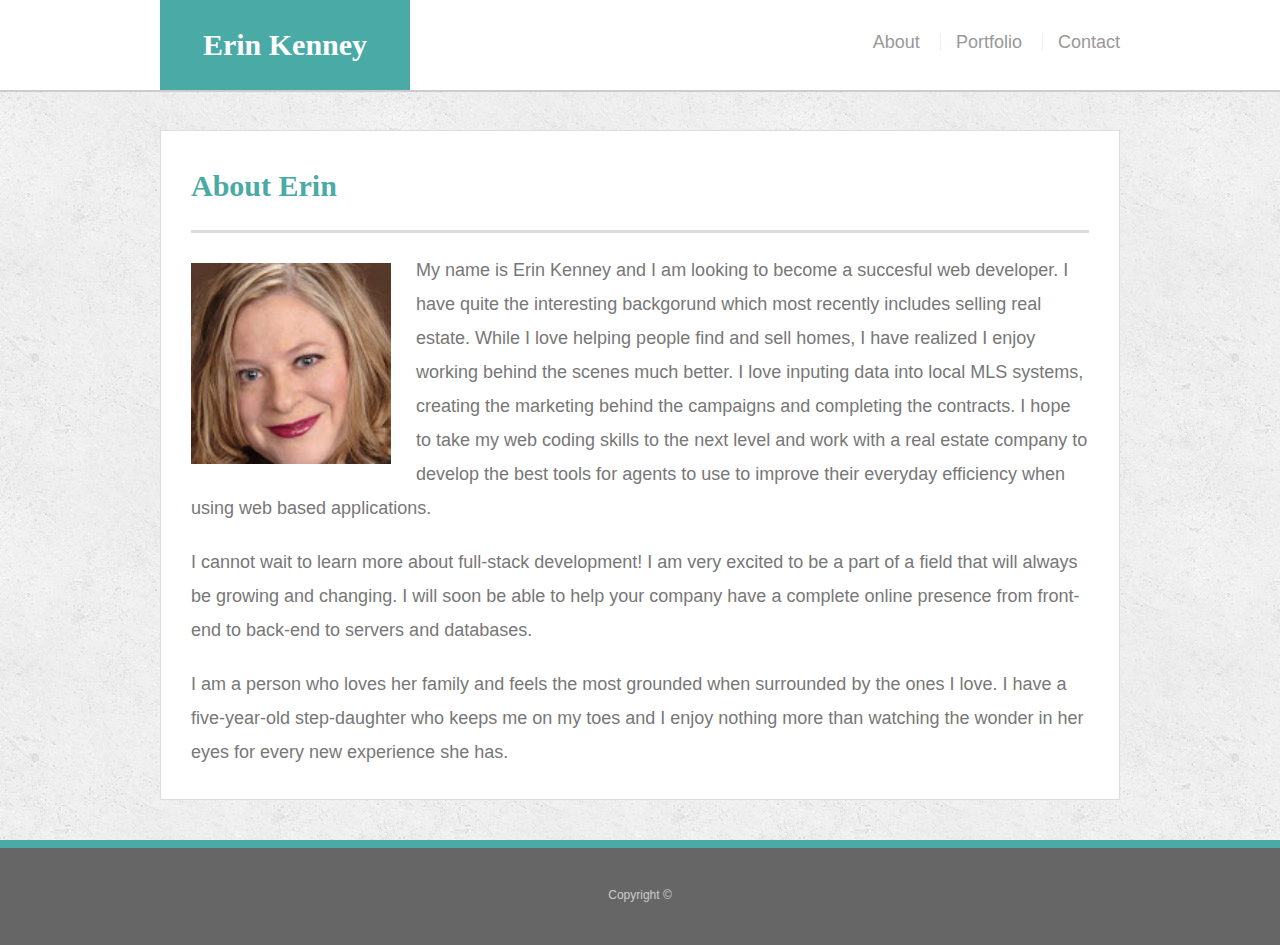
<file: index.html>
<!doctype html>
<html lang="en-us">

<head>
  <meta charset="UTF-8">
  <title>About | Erin Kenney</title>
  <link rel="stylesheet" type="text/css" href="assets/css/reset.css">
  <link rel="stylesheet" type="text/css" href="assets/css/style.css">
  <meta name ="viewport"content="width=device-width, initial-scale=1.0">
</head>

<body>
  <div class="wrapper">

  <header id="masthead">
    <div class="container">
      <a href="index.html" id="logo">Erin Kenney</a>
      <nav>
        <a href="index.html">About</a>
        <a href="portfolio.html">Portfolio</a>
        <a href="contact.html">Contact</a>
      </nav>
    </div>
  </header>
  
    <div class="wrapper">
        <div id="main-container" class="container">
            <section class="main-section">
              
                <h1>About Erin</h1>
              
                <img src="assets/images/kenney,erin.jpg.jpg" class="auth-image" alt="Your Name">

                <p> My name is Erin Kenney and I am looking to become a succesful web developer. I have quite the interesting backgorund which most recently includes selling real estate. While I love helping people find and sell homes, I have realized I enjoy working behind the scenes much better. I love inputing data into local MLS systems, creating the marketing behind the campaigns and completing the contracts. I hope to take my web coding skills to the next level and work with a real estate company to develop the best tools for agents to use to improve their everyday efficiency when using web based applications.
                </p>

                <p> I cannot wait to learn more about full-stack development! I am very excited to be a part of a field that will always be growing and changing. I will soon be able to help your company have a complete online presence from front-end to back-end to servers and databases. 

                </p>

                <p> I am a person who loves her family and feels the most grounded when surrounded by the ones I love. I have a five-year-old step-daughter who keeps me on my toes and I enjoy nothing more than watching the wonder in her eyes for every new experience she has.  </p>
            </section>

            <div class="push"></div>
        </div>
  </div>

  <footer>
    <div class="container">
      Copyright &copy; 
    </div>
  </footer>
</body>

</html>
</file>
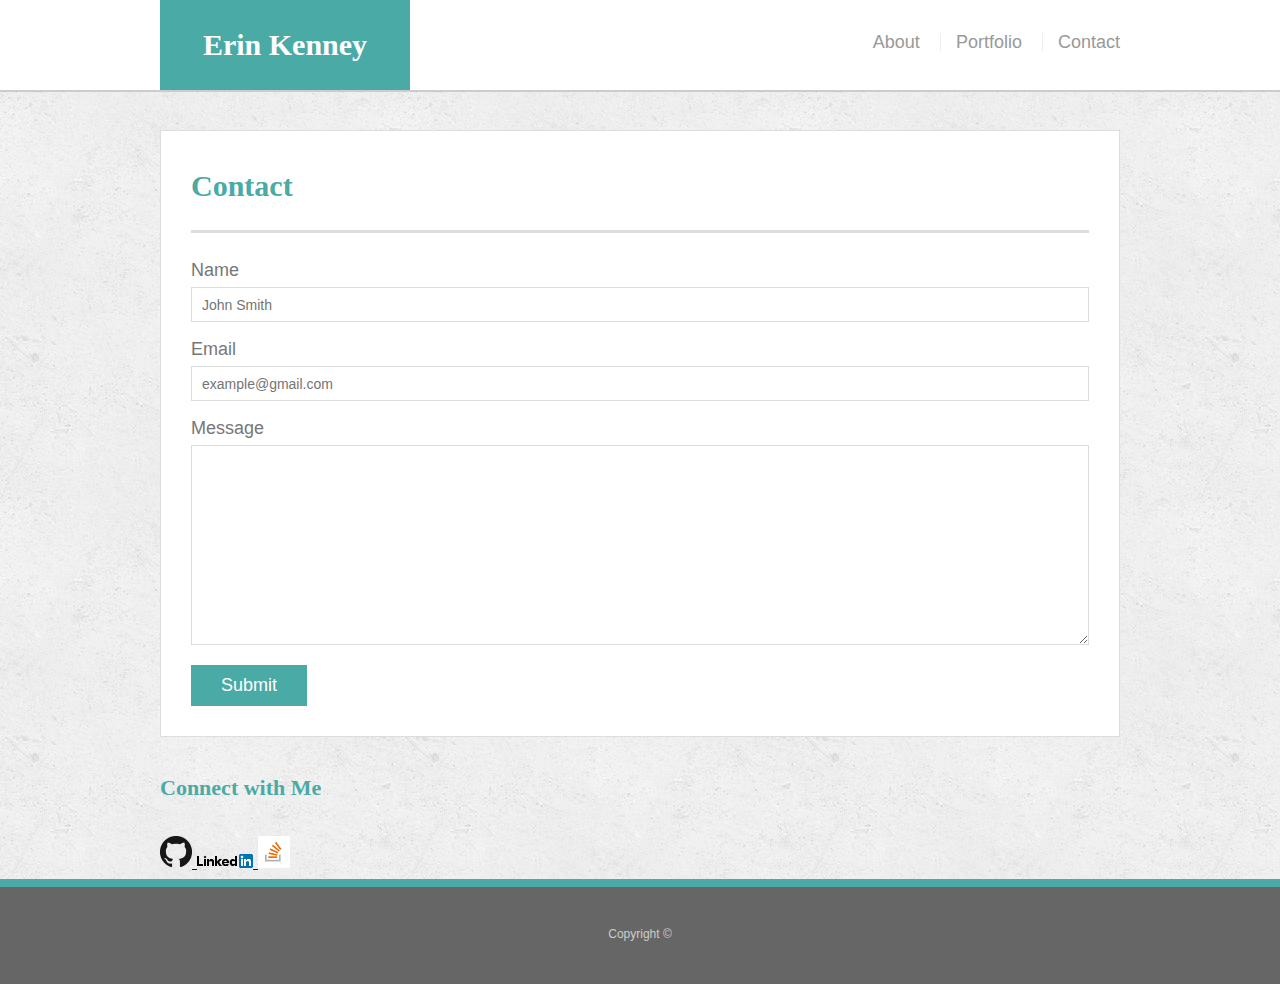
<file: contact.html>
<!doctype html>
<html lang="en-us">

<head>
  <meta charset="UTF-8">
  <title>Contact | Erin Kenney </title>
  <link rel="stylesheet" type="text/css" href="assets/css/reset.css">
  <link rel="stylesheet" type="text/css" href="assets/css/style.css">
  <meta name ="viewport"content="width=device-width, initial-scale=1.0">
</head>

<body>

  <header id="masthead">
    <div class="container">
      <a href="index.html" id="logo">Erin Kenney</a>
      <nav>
        <a href="index.html">About</a>
        <a href="portfolio.html">Portfolio</a>
        <a href="contact.html">Contact</a>
      </nav>
    </div>
  </header>

  <div id="main-container" class="container">
    <section class="main-section">
      <h1>Contact</h1>

      <form id="contact-form">
        <ul>
          <li>
            <label for="name">Name</label>
            <input type="text" id="name" name="name" placeholder="John Smith" required="required">
          </li>
          <li>
            <label for="email">Email</label>
            <input type="email" id="email" name="email" placeholder="example@gmail.com" required="required">
          </li>
          <li>
            <label for="message">Message</label>
            <textarea id="message" name="message" required="required"></textarea>
          </li>
        </ul>
        <input type="submit">
      </form>
      
    </section><section class="sidebar">
        <div id="connect">
          <h2>Connect with Me</h2>
            <a href="https://github.com/Erinkenneyco/" target="_blank"><img src="assets/images/GitHub-Mark-32px.png" class="social" alt="Github">
            </a>
            <a href="https://linkedin.com/in/erin-kenney-9a2b6ab/" target="_blank"><img src="assets/images/Logo-2C-14px.png" class="social" alt="LinkedIn">
            </a>
            <img src="assets/images/so-icon1.png" class="social" alt="Stack Overflow">
        </div>
      </section>


  </div>

  <footer>
    <div class="container">
      Copyright &copy; 
    </div>
  </footer>
</body>

</html>
</file>
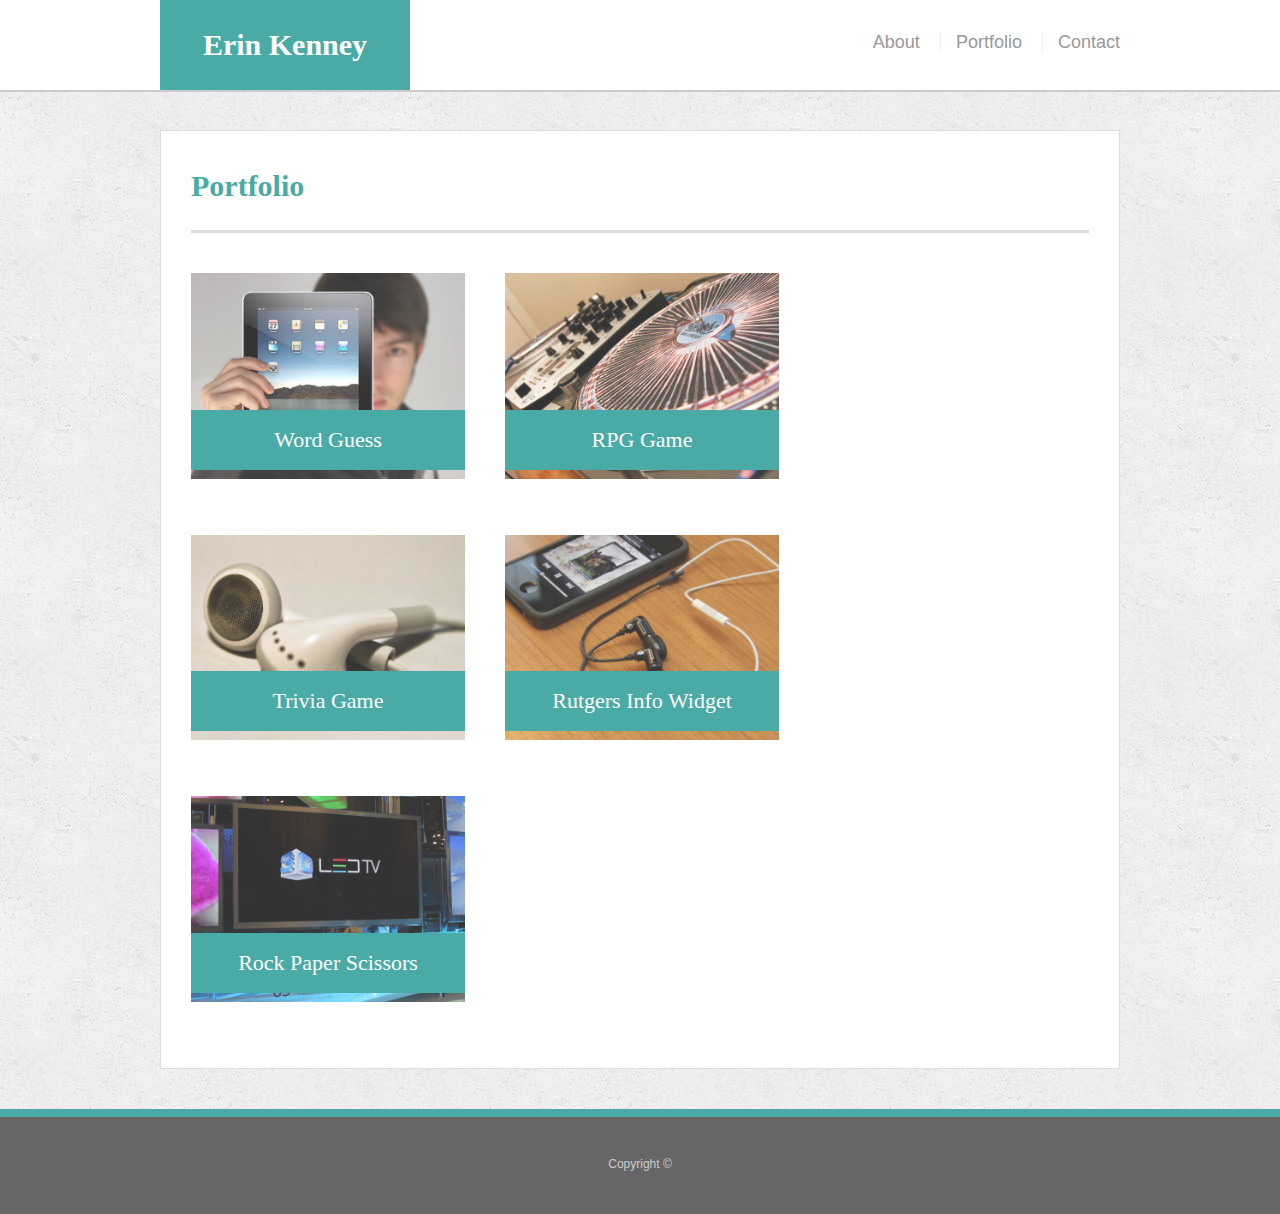
<file: portfolio.html>
<!doctype html>
<html lang="en-us">

<head>
  <meta charset="UTF-8">
  <title>Portfolio | Erin Kenney </title>
  <link rel="stylesheet" type="text/css" href="assets/css/reset.css">
  <link rel="stylesheet" type="text/css" href="assets/css/style.css">
  <meta name ="viewport"content="width=device-width, initial-scale=1.0">
</head>

<body>

  <header id="masthead">
    <div class="container">
      <a href="index.html" id="logo">Erin Kenney</a>
      <nav>
        <a href="index.html">About</a>
        <a href="portfolio.html">Portfolio</a>
        <a href="contact.html">Contact</a>
      </nav>
    </div>
  </header>

  <div id="main-container" class="container">
    <section class="main-section">
      <h1>Portfolio</h1>

      <div class="work">
        <img src="assets/images/technics-q-c-640-480-1.jpg" alt="Word Guess">

        <h3>Word Guess</h3>
      </div>
      <div class="work">
        <img src="assets/images/technics-q-c-640-480-2.jpg" alt="RPG Game">

        <h3>RPG Game</h3>
      </div>
      <div class="work">
        <img src="assets/images/technics-q-c-640-480-5.jpg" alt="Trivia Game">

        <h3>Trivia Game</h3>
      </div>
      <div class="work">
        <img src="assets/images/technics-q-c-640-480-7.jpg" alt="Rutgers Info Widget">

        <h3>Rutgers Info Widget</h3>
      </div>
      <div class="work">
        <img src="assets/images/technics-q-c-640-480-9.jpg" alt="Rock Paper Scissors">

        <h3>Rock Paper Scissors</h3>
      </div>

    </section>

  </div>

  <footer>
    <div class="container">
      Copyright &copy;
    </div>
  </footer>
</body>

</html>
</file>
<file: assets/css/style.css>
body {
    font-family: Arial, "Helvetica Neue", Helvetica, sans-serif;
    font-size: 18px;
    line-height: 34px;
    color: #777777;
    background: url("../images/concrete_seamless.png");
  }
  
  * {
    box-sizing: border-box;
  }
/* sticky footer styling */

html,
body {
  height: 100%;
}

.wrapper {
  height: auto !important;
  height: 100%;
  min-height: 100%;
  margin: 0 auto -105px;
}

footer,
.push {
  height: 105px;
}

/* end sticky footer styling */

/* start hover styling */

#logo:hover,
input[type=submit]:hover {
  background: #5e7f7e;
}

nav a:hover {
  color: #5e7f7e;
}

.social:hover {
  cursor: pointer;
  opacity: 0.8;
}

/* end hover styling */

  /* general */
  
  .container {
    width: 100%;
    max-width: 960px;
    margin: 0 auto;
    clear: both;
  }
  
  h1,
  h2,
  h3,
  p {
    margin-bottom: 20px;
  }
  
  p:last-child {
    margin-bottom: 0;
  }
  
  h1,
  h2,
  h3 {
    font-family: Georgia, Times, "Times New Roman", serif;
    font-weight: 700;
    color: #4aaaa5;
  }
  
  h1 {
    padding-bottom: 20px;
    font-size: 30px;
    line-height: 49px;
    border-bottom: 3px solid #dddddd;
  }
  
  h2,
  h3 {
    font-size: 22px;
  }
  
  /* header */
  
  #masthead {
    position: fixed;
    z-index: 99;
    width: 100%;
    margin: 0 0 30px;
    overflow: auto;
    color: #ffffff;
    background: #ffffff;
    border-bottom: 2px solid #cccccc;
  }
  
  #logo {
    float: left;
    width: 250px;
    height: 90px;
    font-family: Georgia, Times, "Times New Roman", serif;
    font-size: 30px;
    font-weight: 700;
    line-height: 90px;
    color: #ffffff;
    text-align: center;
    text-decoration: none;
    background: #4aaaa5;
  }
  
  nav {
    float: right;
    margin-top: 25px;
  }
  
  nav a {
    display: inline-block;
    padding-left: 15px;
    margin-left: 15px;
    line-height: 18px;
    color: #999;
    text-decoration: none;
    border-left: 1px solid #efefef;
  }
  
  nav a:first-child {
    border-left: 0 none;
  }
  
  /* footer */
  
  footer {
    padding: 30px 0;
    clear: both;
    font-size: 12px;
    color: #ffffff;
    color: #cccccc;
    text-align: center;
    background: #666666;
    border-top: 8px solid #4aaaa5;
  }
  
  h3, h2 {
    padding-bottom: 20px;
    margin-bottom: 15px;
    line-height: 22px;
    border-bottom: 2px solid #eeeeee;
  }
  
  /* main */
  
  #main-container {
    padding-top: 130px;
    min-height: calc(100vh - 70px);
  }
  
  .main-section {
    float: left;
    width: 100%;
    max-width: 960px;
    padding: 30px;
    margin: 0 0 40px;
    background: #ffffff;
    border: 1px solid #dddddd;
  }
  
  /* portfolio page */
  
  .work {
    position: relative;
    float: left;
    width: 274px;
    margin: 20px 0 25px;
    overflow: auto;
  }
  
  .work:nth-child(even) {
    margin-right: 40px;
  }
  
  .work img {
    width: 100%;
    border: 0 none;
    opacity: 0.8;
  }
  
  .work h3 {
    position: absolute;
    bottom: 20px;
    width: 100%;
    padding: 15px;
    margin-bottom: 0;
    font-weight: 300;
    line-height: 30px;
    color: #ffffff;
    text-align: center;
    background: #4aaaa5;
    border-bottom: 0;
  }
  
  .auth-image {
    float: left;
    width: 200px;
    height: auto;
    margin-top: 10px;
    margin-right: 25px;
  }
  
  /* contact page */
  
  #contact-form ul {
    margin-bottom: 20px;
  }
  
  #contact-form li {
    margin-bottom: 10px;
  }
  
  label,
  input[type=text],
  input[type=email],
  textarea {
    display: block;
    width: 100%;
  }
  
  input[type=text],
  input[type=email],
  textarea {
    height: 35px;
    padding: 0 10px;
    font-size: 14px;
    border: 1px solid #dddddd;
  }
  
  textarea {
    height: 200px;
  }
  
  input[type=submit] {
    padding: 10px 30px;
    font-size: 18px;
    color: #ffffff;
    cursor: pointer;
    background: #4aaaa5;
    border: 0 none;
  }

  @media only screen and (max-width: 980px) {
    .main-section {
      width:40%;
    }
  } 
      
 @media only screen and (max-width: 768px) {
    .main-section {
      width:100%;
    } 
  }   
   

 @media only screen and (max-width:640px) {
   .main-section {
     width:100%;
   }

   .container {
     columns:100%;
    
   }

   #masthead a {
     float:none;
     display:block;
     text-align:center;
     width:100%;
     
   }
   #masthead nav a {
    clear:both;
    display:block;
    display:inline;
    text-align:left;
    margin-left:40px;
    
    
    
   }
  }
</file>
